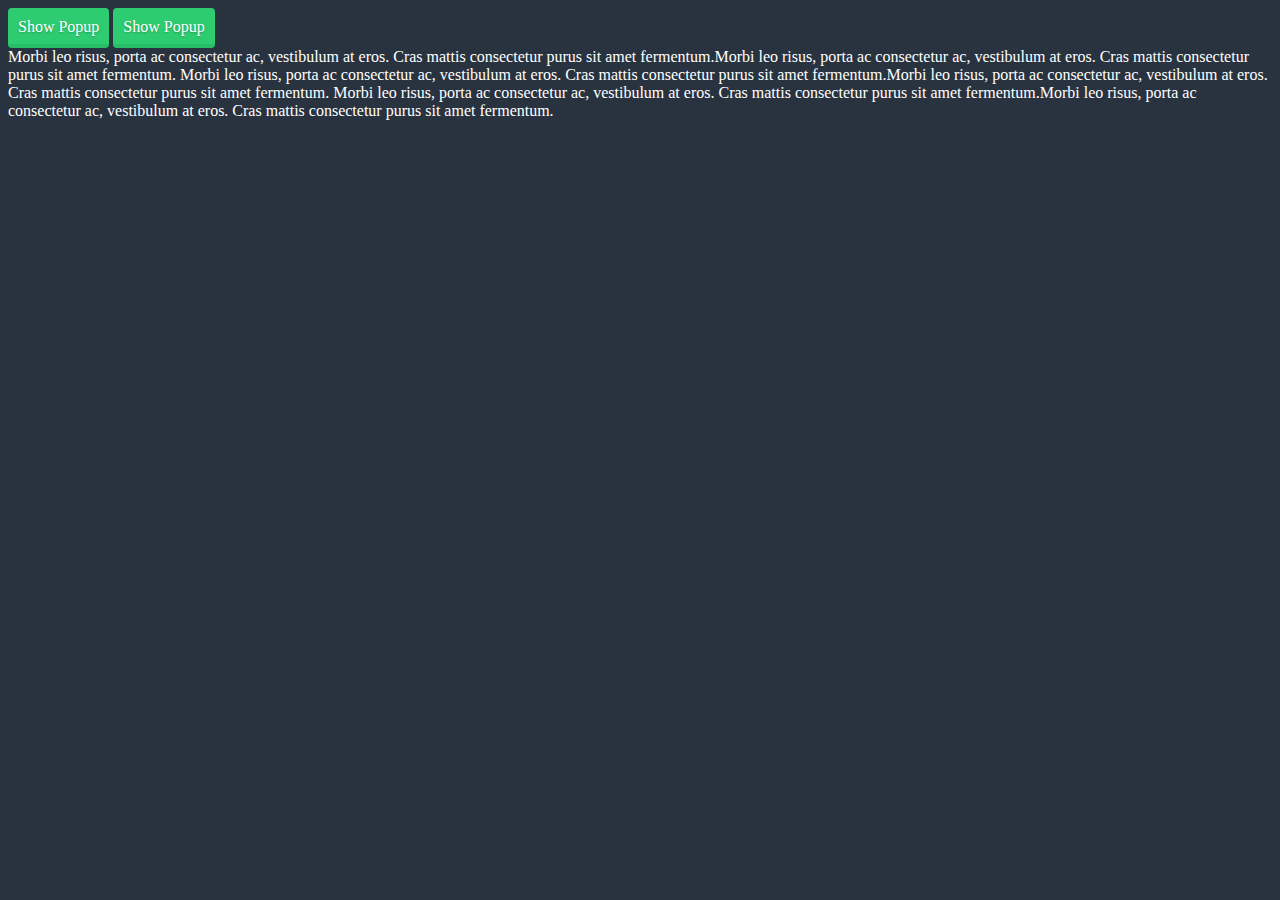
<file: popups/example-3/index.html>
<!DOCTYPE html>
<html>
<head lang="en">
    <meta charset="UTF-8">
    <title>Popup - Example 3</title>
    <link rel="stylesheet" href="style.css">
</head>
<body>
<div class="popup" id="popup-1">
    <div class="content">
        <a class="close-btn" href="#">x</a>

        <div class="header">This is first popup from <a href="#">John Smith</a>!</div>
        <p>
            Morbi leo risus, porta ac consectetur ac, vestibulum at eros. Cras mattis consectetur purus sit amet
            fermentum.
        </p>
    </div>
</div>
<div class="popup" id="popup-2">
    <div class="content">
        <a class="close-btn" href="#">x</a>

        <div class="header">This is another popup from <a href="#">John Smith</a>!</div>
        <p>
            Morbi leo risus, porta ac consectetur ac, vestibulum at eros. Cras mattis consectetur purus sit amet
            fermentum.Morbi leo
            risus, porta ac consectetur ac, vestibulum at eros. Cras mattis consectetur purus sit amet fermentum.
            Morbi leo risus, porta ac consectetur ac, vestibulum at eros. Cras mattis consectetur purus sit amet
            fermentum.Morbi leo
            risus, porta ac consectetur ac, vestibulum at eros. Cras mattis consectetur purus sit amet fermentum.
            Morbi leo risus, porta ac consectetur ac, vestibulum at eros. Cras mattis consectetur purus sit amet
            fermentum.Morbi leo
            risus, porta ac consectetur ac, vestibulum at eros. Cras mattis consectetur purus sit amet fermentum.
        </p>
    </div>
</div>
<a class="btn" href="#popup-1">Show Popup</a>
<a class="btn" href="#popup-2">Show Popup</a>
<br/>
Morbi leo risus, porta ac consectetur ac, vestibulum at eros. Cras mattis consectetur purus sit amet fermentum.Morbi leo
risus, porta ac consectetur ac, vestibulum at eros. Cras mattis consectetur purus sit amet fermentum.
Morbi leo risus, porta ac consectetur ac, vestibulum at eros. Cras mattis consectetur purus sit amet fermentum.Morbi leo
risus, porta ac consectetur ac, vestibulum at eros. Cras mattis consectetur purus sit amet fermentum.
Morbi leo risus, porta ac consectetur ac, vestibulum at eros. Cras mattis consectetur purus sit amet fermentum.Morbi leo
risus, porta ac consectetur ac, vestibulum at eros. Cras mattis consectetur purus sit amet fermentum.
</body>
</html>
</file>
<file: popups/example-3/style.css>
html {
    background-color: #29333F;
    color: white;
}

.popup {
    display: none;
    width: 120%;
    height: 120%;
    position: fixed;
    background: rgba(100, 100, 100, 0.75);
    margin-top: -10%;
    margin-left: -10%;
    z-index: 5;
}

.popup > .content {
    position: fixed;
    top: 50%;
    left: 50%;
    -webkit-transform: translate(-50%, -50%);
    transform: translate(-50%, -50%);
    width: 50%;
    height: auto;
    padding: 15px;
    color: #34495E;
    border: 1px solid #ECF0F1;
    border-radius: 5px;
    background-color: #F9FAFB;
    box-shadow: -5px 5px 0 #1A2128;
    z-index: 6;
}

.content > .close-btn {
    float: right;
    margin-top: -10px;
    margin-right: -5px;
    background-color: inherit;
    padding: 5px;
    height: 20px;
    text-decoration: none;
}

.content > .close-btn:hover {
    background-color: #BDC3C7;
    padding: 5px;
    color: #EAECEE;
    border-radius: 3px;
    cursor: pointer;
}

.content > .header {
    text-align: left;
    font-size: 24px;
    font-family: monospace;
    color: #34495E;
    padding-bottom: 10px;
    border-bottom: 1px solid #ECF0F1;
    background-color: inherit;
    height: auto;
}

.content > p {
    background-color: inherit;
}

.btn {
    width: auto;
    display: inline-block;
    padding: 10px;
    font-size: 16px;
    color: white;
    text-align: center;
    text-shadow: 0 1px 2px rgba(0, 0, 0, 0.25);
    background: #2ecc71;
    border: 0;
    border-bottom: 2px solid #28be68;
    cursor: pointer;
    -webkit-box-shadow: inset 0 -2px #28be68;
    box-shadow: inset 0 -2px #28be68;
    border-radius: 4px;
    text-decoration: none;
}

#popup-1:target,
#popup-2:target {
    display: block;
    -webkit-animation: fade-in 0.4s linear;
    -moz-animation: fade-in 0.4s linear;
    -ms-animation: fade-in 0.4s linear;
    -o-animation: fade-in 0.4s linear;
    animation: fade-in 0.4s linear;
}

@-webkit-keyframes fade-in {
    0% {
        opacity: 0;
    }
    100% {
        opacity: 1;
    }
}

@keyframes fade-in {
    0% {
        opacity: 0;
    }
    100% {
        opacity: 1;
    }
}
</file>
